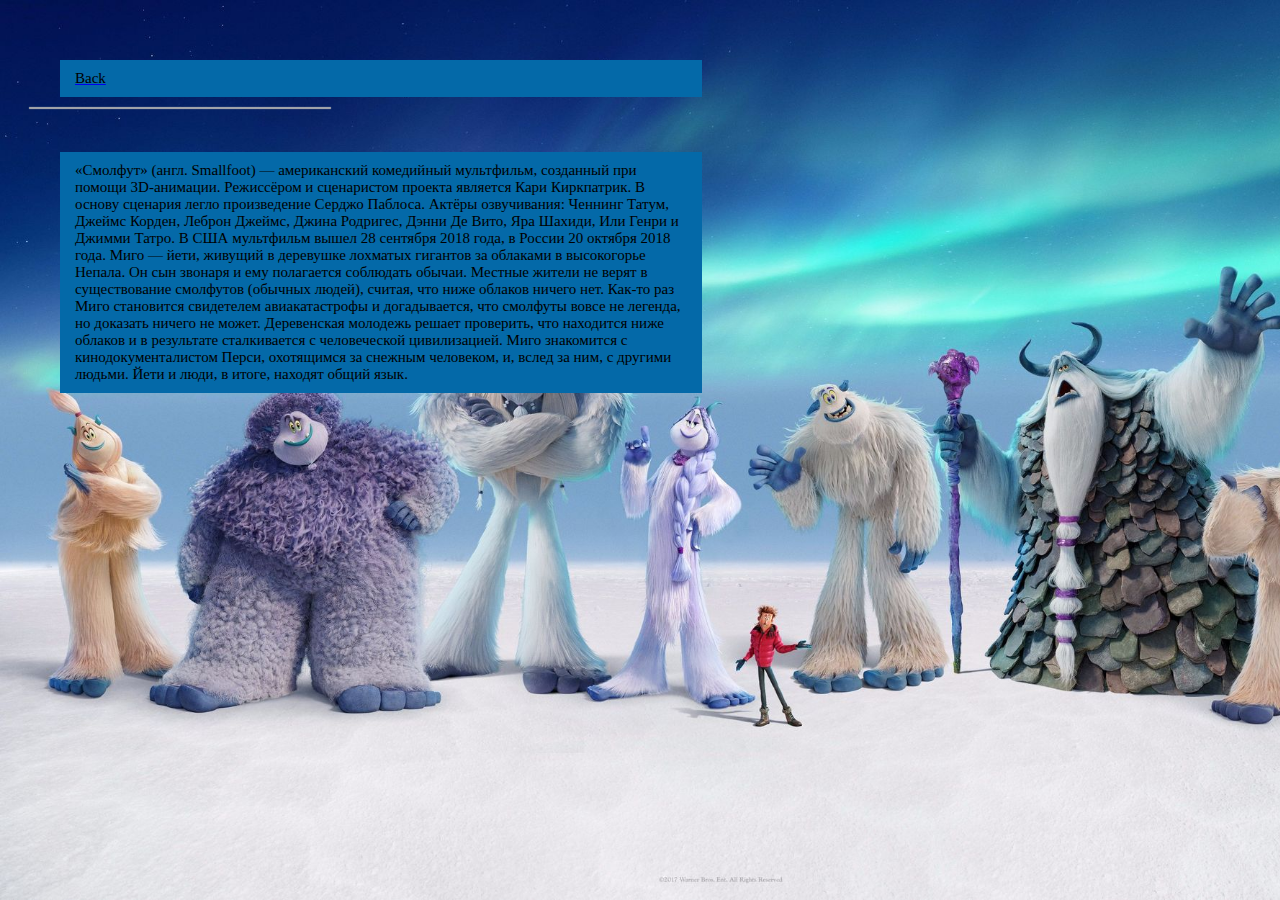
<file: home work/post.html>
<!DOCTYPE html>
<html lang="en">
<head>
    <meta charset="UTF-8">
    <meta http-equiv="X-UA-Compatible" content="IE=edge">
    <meta name="viewport" content="width=device-width, initial-scale=1.0">
    <link rel="stylesheet" href="style.css">
    <title>SmallFoot</title>
</head>
<body>
    
<a href="index.html">
    <p>Back</p>
</a>

<div>
    <img>
    <p>
        «Смолфут» (англ. Smallfoot) — американский комедийный мультфильм, созданный при помощи 3D-анимации.
        Режиссёром и сценаристом проекта является Кари Киркпатрик.
        В основу сценария легло произведение Серджо Паблоса.
        Актёры озвучивания: Ченнинг Татум, Джеймс Корден, Леброн Джеймс, Джина Родригес, Дэнни Де Вито, Яра Шахиди, Или Генри и Джимми Татро.
        В США мультфильм вышел 28 сентября 2018 года, в России 20 октября 2018 года.
        Миго — йети, живущий в деревушке лохматых гигантов за облаками в высокогорье Непала.
        Он сын звонаря и ему полагается соблюдать обычаи.
        Местные жители не верят в существование смолфутов (обычных людей), считая, что ниже облаков ничего нет.
        Как-то раз Миго становится свидетелем авиакатастрофы и догадывается, что смолфуты вовсе не легенда, но доказать ничего не может.
        Деревенская молодежь решает проверить, что находится ниже облаков и в результате сталкивается с человеческой цивилизацией.
        Миго знакомится с кинодокументалистом Перси, охотящимся за снежным человеком, и, вслед за ним, с другими людьми.
        Йети и люди, в итоге, находят общий язык.
        </p>
</div>
</body>
</html>
</file>
<file: home work/style.css>
body {
    padding: 15px;
    font-size: medium;
   }
h1 {
    margin: 5px 20px;
    font-size: 60px;
    color: #365d7a;
   }
img{
    width: 300px;
    margin: 5px;
 border-radius: 12px;
 box-shadow: 2px 2px 1px 1px #b2b2b2;
}
ul {
    list-style-type: square;
    background: #3399ff;
    padding: 15px;
   }
body {
    background-image: url('images/pic.jpeg');
 background-size: cover;
 background-attachment: fixed;
}
h1{
    padding: 10px 15px 15px;
margin: 5px 0 20px 10px;
color: purple;
font-size: 60px;
}
p{
    padding: 10px 15px;
margin: 3% 45% 0 3%;
background-color:rgb(4, 105, 168);
color: rgb(0, 0, 0);
font-size: 15px;
}
ul li {
    background: #cce5ff;
    padding: 5px;
    margin: 5px 0 0 35px;
   }
   ol {
    background: #ff9999;
    padding: 15px;
   }
   ol li {
    background: #ffe5e5;
    padding: 5px;
    margin: 5px 0 0 35px;
   }
</file>
